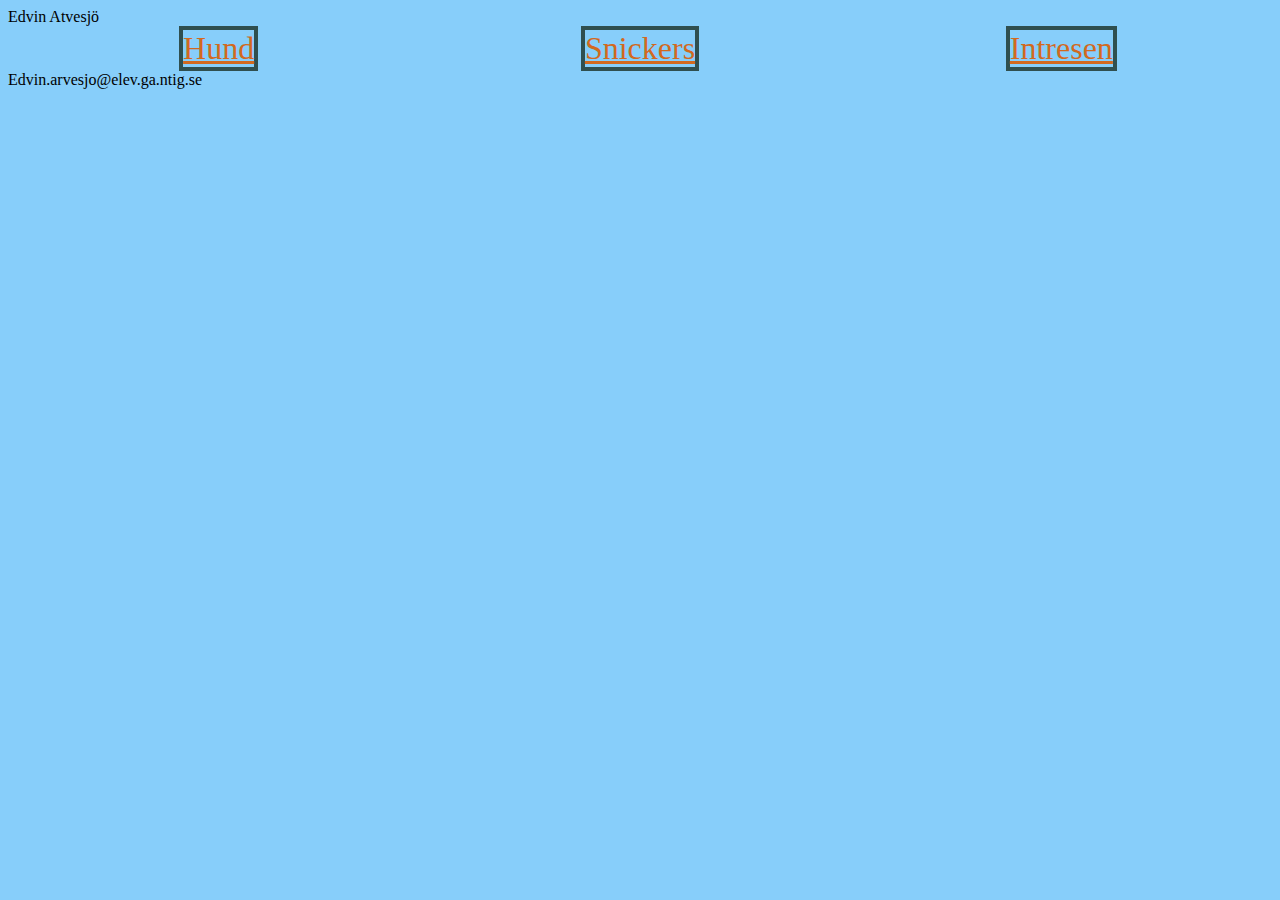
<file: index.html>
<!DOCTYPE html>
<html lang="en">
<head>
    <meta charset="UTF-8">
    <meta http-equiv="X-UA-Compatible" content="IE=edge">
    <meta name="viewport" content="width=device-width, initial-scale=1.0">
    <title>Document</title>
    <link rel="stylesheet" href="./style.css">
</head>
<body>
    <header>Edvin Atvesjö</header>
    <div class="main">
        <a href="./hund.html">Hund</a>
        <a href="./snickers.html">Snickers</a>
        <a href="./intresen.html">Intresen</a>
    </div>

    <footer>Edvin.arvesjo@elev.ga.ntig.se</footer>
</body>
</html>
</file>
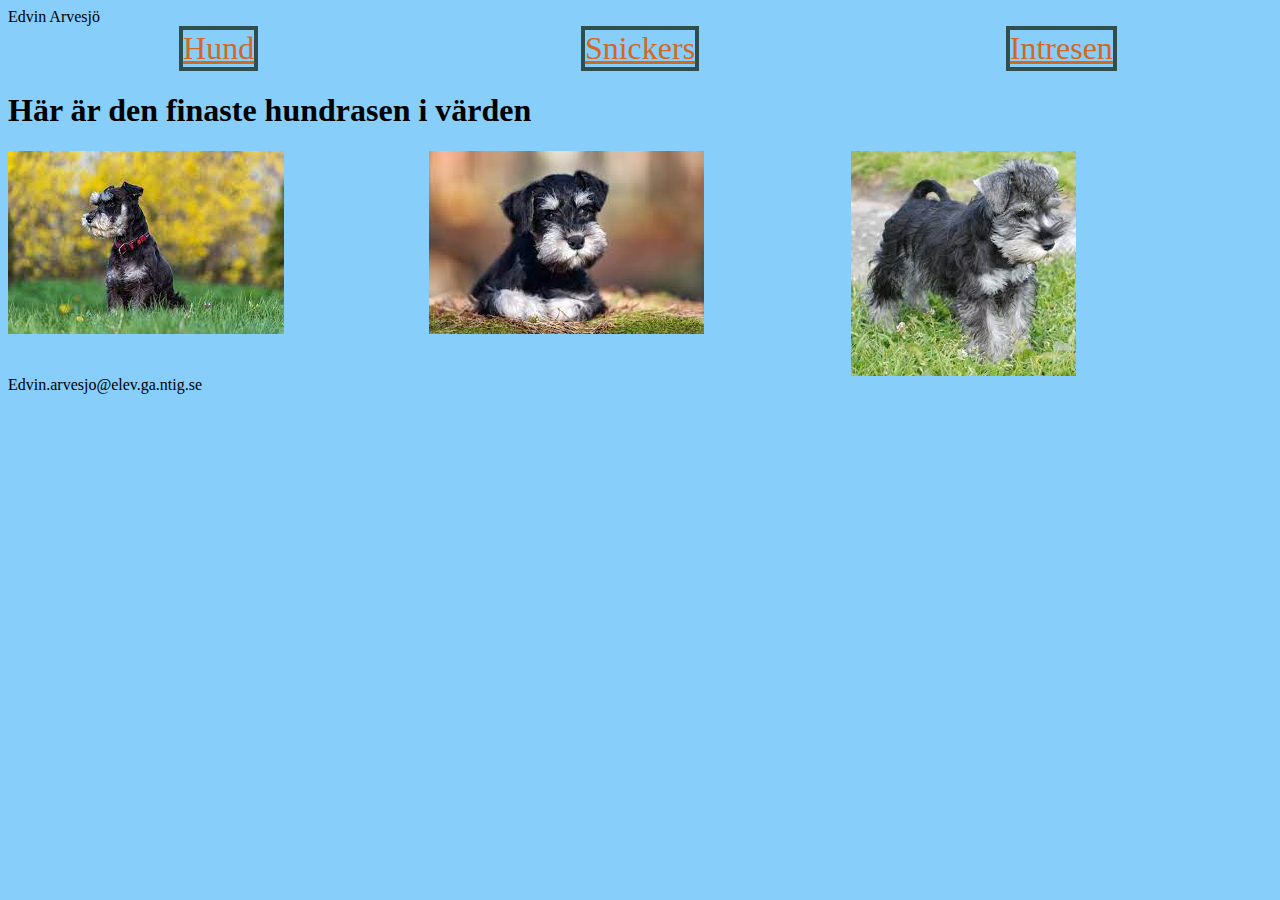
<file: hund.html>
<!DOCTYPE html>
<html lang="en">
<head>
    <meta charset="UTF-8">
    <meta http-equiv="X-UA-Compatible" content="IE=edge">
    <meta name="viewport" content="width=device-width, initial-scale=1.0">
    <link rel="stylesheet" href="style.css">
    <title>Document</title>
</head>
<body class="hund">
    <header>Edvin Arvesjö</header>
    <div class="main">
        <a href="./hund.html">Hund</a>
        <a href="./snickers.html">Snickers</a>
        <a href="./intresen.html">Intresen</a>
    </div>
    <h1>
        Här är den finaste hundrasen i värden
    </h1>

    <div class="hvnd">
        <img src="hund1.jfif" alt="bild på en ung dvärgschnauzer">
        <img src="hund2.jfif" alt="bildet på en ungre dvärgschnauzer">
        <img src="hund3.jfif" alt="bild på en valp dvärgschnauzer">
    </div>
    <footer>Edvin.arvesjo@elev.ga.ntig.se</footer>
</body>
</html>
</file>
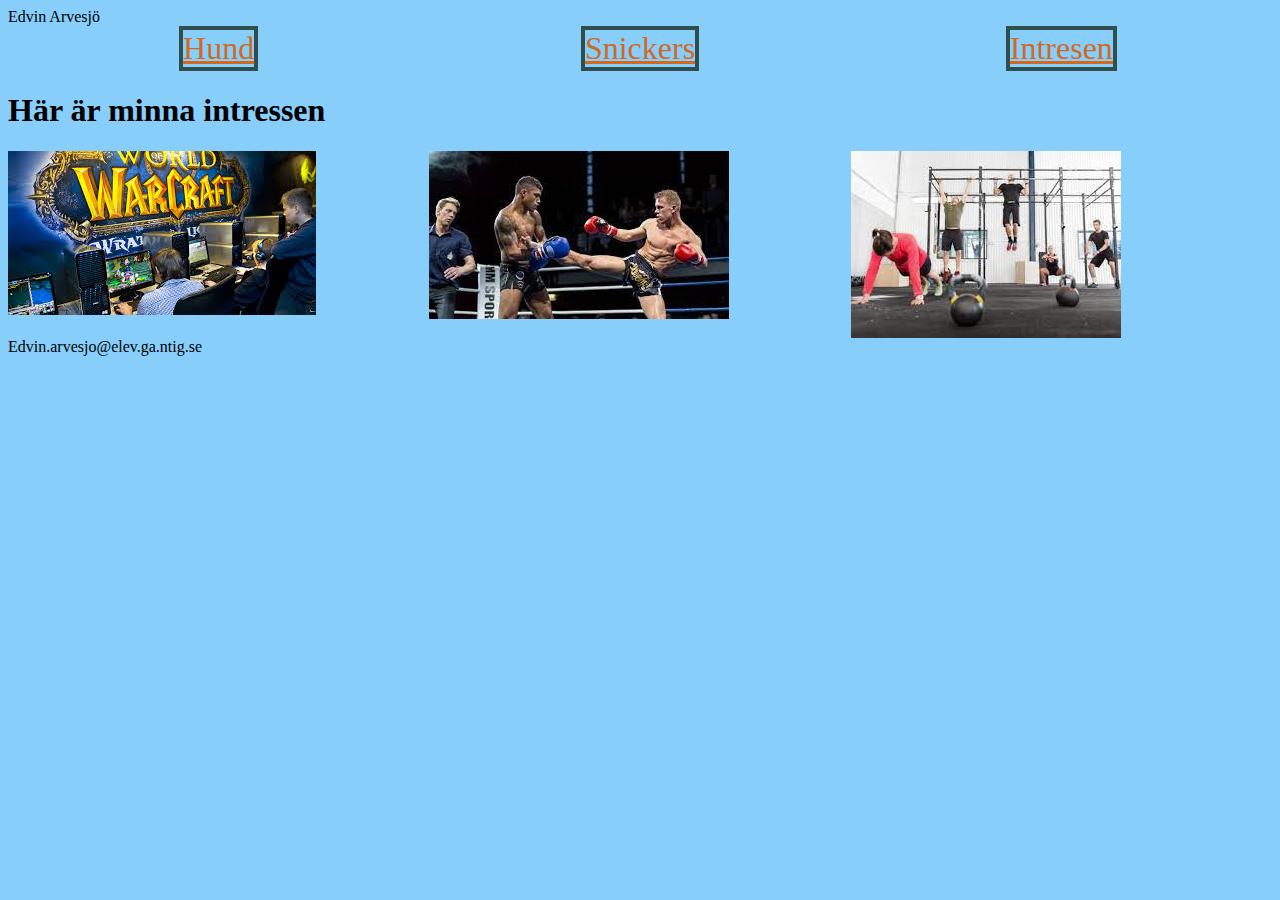
<file: intresen.html>
<!DOCTYPE html>
<html lang="en">
<head>
    <meta charset="UTF-8">
    <meta http-equiv="X-UA-Compatible" content="IE=edge">
    <meta name="viewport" content="width=device-width, initial-scale=1.0">
    <link rel="stylesheet" href="style.css">
    <title>Document</title>
</head>
<body class="tg">
    <header>Edvin Arvesjö</header>
    <div class="main">
        <a href="./hund.html">Hund</a>
        <a href="./snickers.html">Snickers</a>
        <a href="./intresen.html">Intresen</a>
    </div>

    <h1>
        Här är minna intressen
    </h1>

    <div class="by">
        <img src="sp.jfif" alt="bild på unga personer spelar dataspel">
        <img src="tb.jfif" alt="bild på två personer som kör thiaboxing">
        <img src="cf.jfif" alt="bild på en crossfiting gym">
    </div>
    <footer>Edvin.arvesjo@elev.ga.ntig.se</footer>
</body>
</html>
</file>
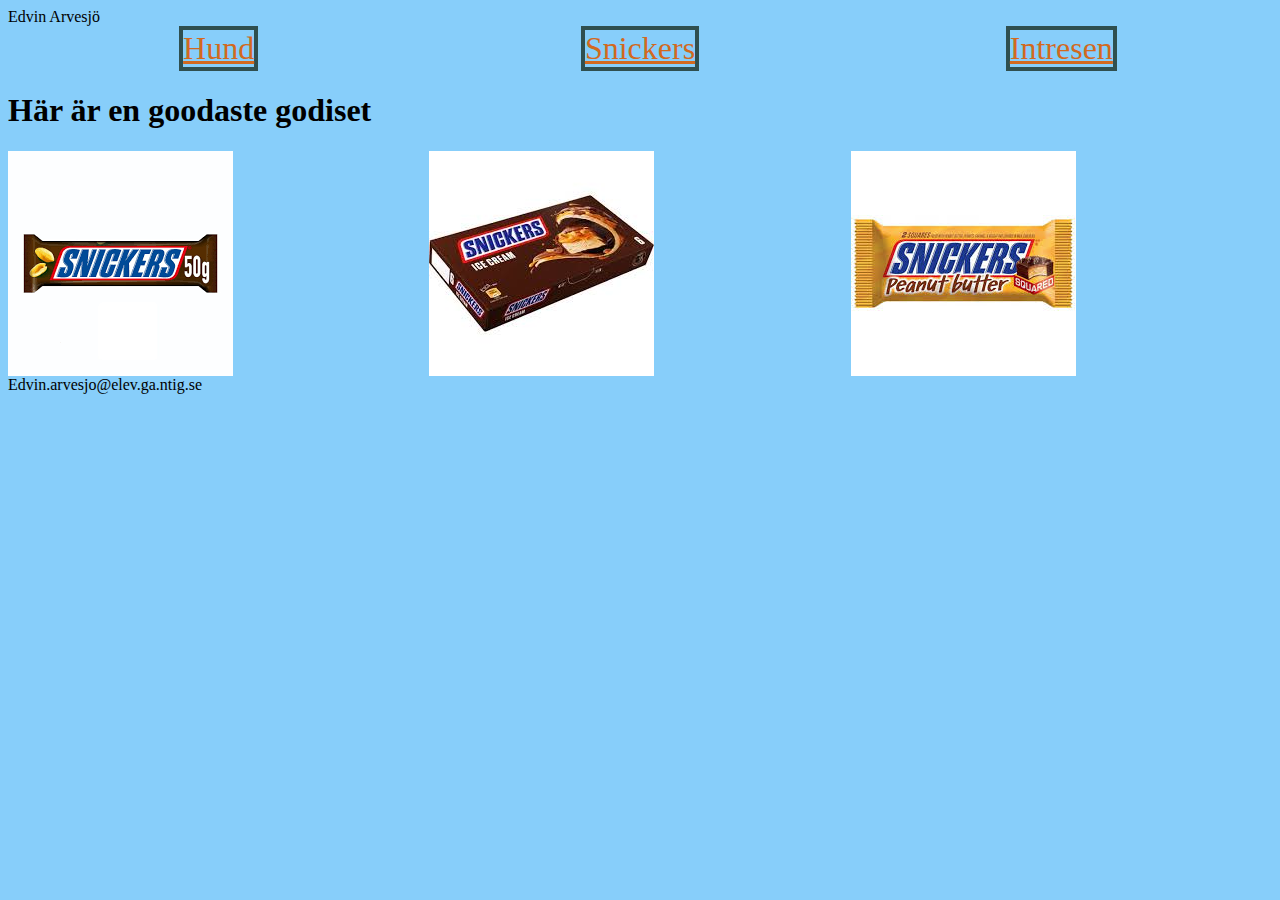
<file: snickers.html>
<!DOCTYPE html>
<html lang="en">
<head>
    <meta charset="UTF-8">
    <meta http-equiv="X-UA-Compatible" content="IE=edge">
    <meta name="viewport" content="width=device-width, initial-scale=1.0">
    <link rel="stylesheet" href="style.css">
    <title>Document</title>
</head>
<body class="sn">
    <header>Edvin Arvesjö</header>
    <div class="main">
        <a href="./hund.html">Hund</a>
        <a href="./snickers.html">Snickers</a>
        <a href="./intresen.html">Intresen</a>
    </div>

    <h1>
        Här är en goodaste godiset
    </h1>

    <div class="sb">
        <img src="s.png" alt="bild på snickers">
        <img src="s1.jfif" alt="bild på snickers men den är en glass">
        <img src="s2.jfif" alt="bild på snickers men med jordnöts smör">
    </div>
    <footer>Edvin.arvesjo@elev.ga.ntig.se</footer>
</body>
</html>
</file>
<file: style.css>
.main {
    display: grid;
    grid-template-columns: 1fr 1fr 1fr;
    color: darkred;
    place-items: center;  


}

body {
    background-color: lightskyblue;
}

a:hover {
    transform: scale(0.8);
    color: black;

}
a {
    color: chocolate;
    font-size: xx-large;
    border-spacing: 10px;
    border: 4px solid darkslategray;
}
h1 {
    font-size: xx-large;
}
.hvnd {
    display: grid;
    grid-template-columns: 1fr 1fr 1fr;
}
.sb {
    display: grid;
    grid-template-columns: 1fr 1fr 1fr;
}
.by {
    display: grid;
    grid-template-columns: 1fr 1fr 1fr;
}
</file>
